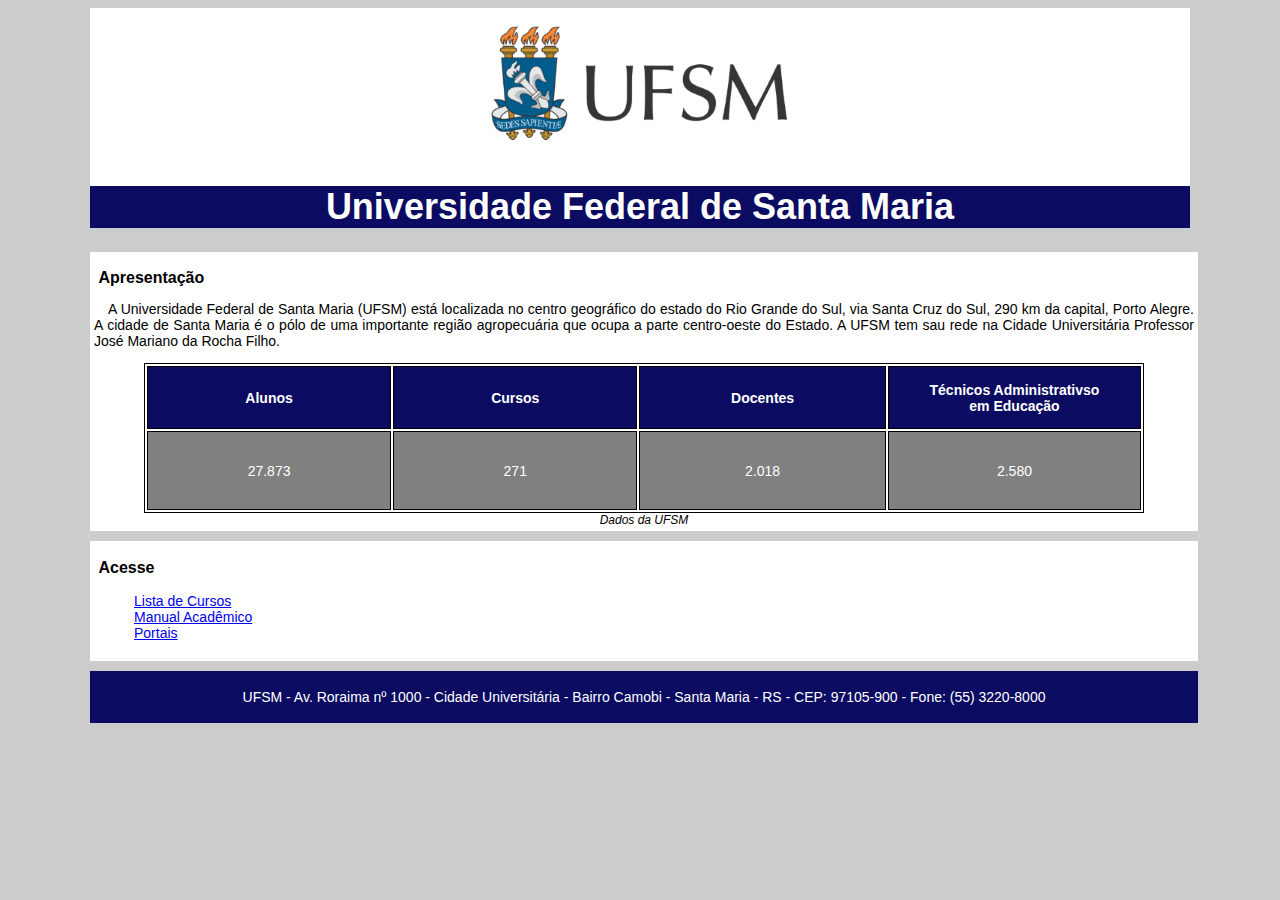
<file: index.html>
<!DOCTYPE html >

<html lang="pt">
	<head>
		<meta charset="utf-8" />
		<title>UFSM</title>
		<link rel="stylesheet" href="https://raw.githubusercontent.com/necolas/normalize.css/master/normalize.css">
		<link rel="stylesheet" href="./css/geral.css">
	</head>
	<body>
		<div id="container">
		<div id="header">
		<img src="./imagens/brasao.png" alt="Brasão UFSM">
		<h1 class="h1index">Universidade Federal de Santa Maria</h1>
		</div>
		<div id="caixa1">
			<h2>&nbsp;Apresentação</h2>
			<p>&emsp;A Universidade Federal de Santa Maria (UFSM) está localizada no centro geográfico do estado do Rio Grande do Sul, via Santa Cruz do Sul, 290 km da capital, Porto Alegre. A cidade de Santa Maria é o pólo de uma importante região agropecuária que ocupa a parte centro-oeste do Estado. A UFSM tem sau rede na Cidade Universitária Professor José Mariano da Rocha Filho.</p>
			<table>
			<caption>Dados da UFSM</caption>
				<tr>
					<th>Alunos</th>
					<th>Cursos</th>
					<th>Docentes</th>
					<th>Técnicos Administrativso <br>em Educação</th>
				</tr>
				<tr>
					<td>27.873</td>	
					<td>271</td>	
					<td>2.018</td>
					<td>2.580</td>
				</tr>
			</table>
		</div>
		<div id="caixa2">
			<h2>&nbsp;Acesse</h2>
			<ul>
				<li><a href="./paginas/listac.html">Lista de Cursos</a></li>
				<li><a href="./paginas/manualacad.html">Manual Acadêmico</a></li>
				<li><a href="./paginas/portais.html">Portais</a></li>
			</ul>
		</div>
		<div id="footer">
			<p>UFSM - Av. Roraima nº 1000 - Cidade Universitária - Bairro Camobi - Santa Maria - RS - CEP: 97105-900 - Fone: (55) 3220-8000</p>
		</div>
		</div>
	</body>
</html>
</file>
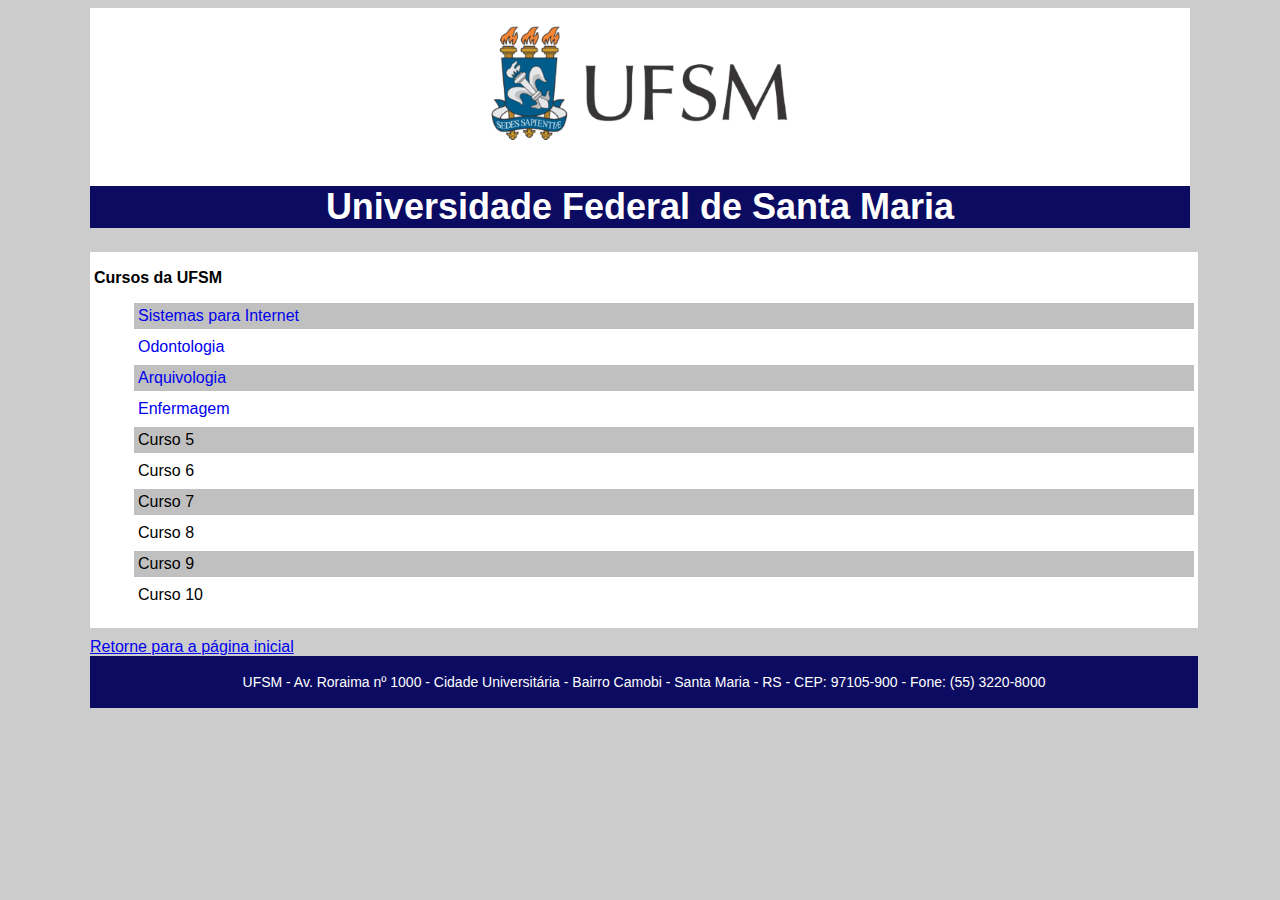
<file: paginas/listac.html>
<!DOCTYPE html >

<html lang="pt">
	<head>
		<meta charset="utf-8" />
		<title>UFSM</title>
		<link rel="stylesheet" href="../css/geral.css">
	</head>
	<body>
		<div id="container">
		<div id="header">
		<img src="../imagens/brasao.png" alt="Brasão UFSM">
		<h1 class="h1index">Universidade Federal de Santa Maria</h1>
		</div>
		<div id="caixa1">
			<h2>Cursos da UFSM</h2>
			<ul>
				<li class="li"><a href="https://www.ufsm.br/cursos/graduacao/santa-maria/tecnologia-em-sistemas-para-internet/">Sistemas para Internet</a></li>
				<li class="li2"><a href="http://www.ufsm.br/cursos/graduacao/santa-maria/odontologia/">Odontologia</a></li>
				<li class="li"><a href="https://www.ufsm.br/cursos/graduacao/santa-maria/arquivologia/">Arquivologia</a></li>
				<li class="li2"><a href="http://www.ufsm.br/cursos/graduacao/santa-maria/enfermagem/">Enfermagem</a></li>
				<li class="li">Curso 5</li>
				<li class="li2">Curso 6</li>
				<li class="li">Curso 7</li>
				<li class="li2">Curso 8</li>
				<li class="li">Curso 9</li>
				<li class="li2">Curso 10</li>
			</ul>
		</div>
		<a href="../index.html">Retorne para a página inicial</a>
		<div id="footer">
			<p>UFSM - Av. Roraima nº 1000 - Cidade Universitária - Bairro Camobi - Santa Maria - RS - CEP: 97105-900 - Fone: (55) 3220-8000</p>
		</div>
		</div>
	</body>
</html>
</file>
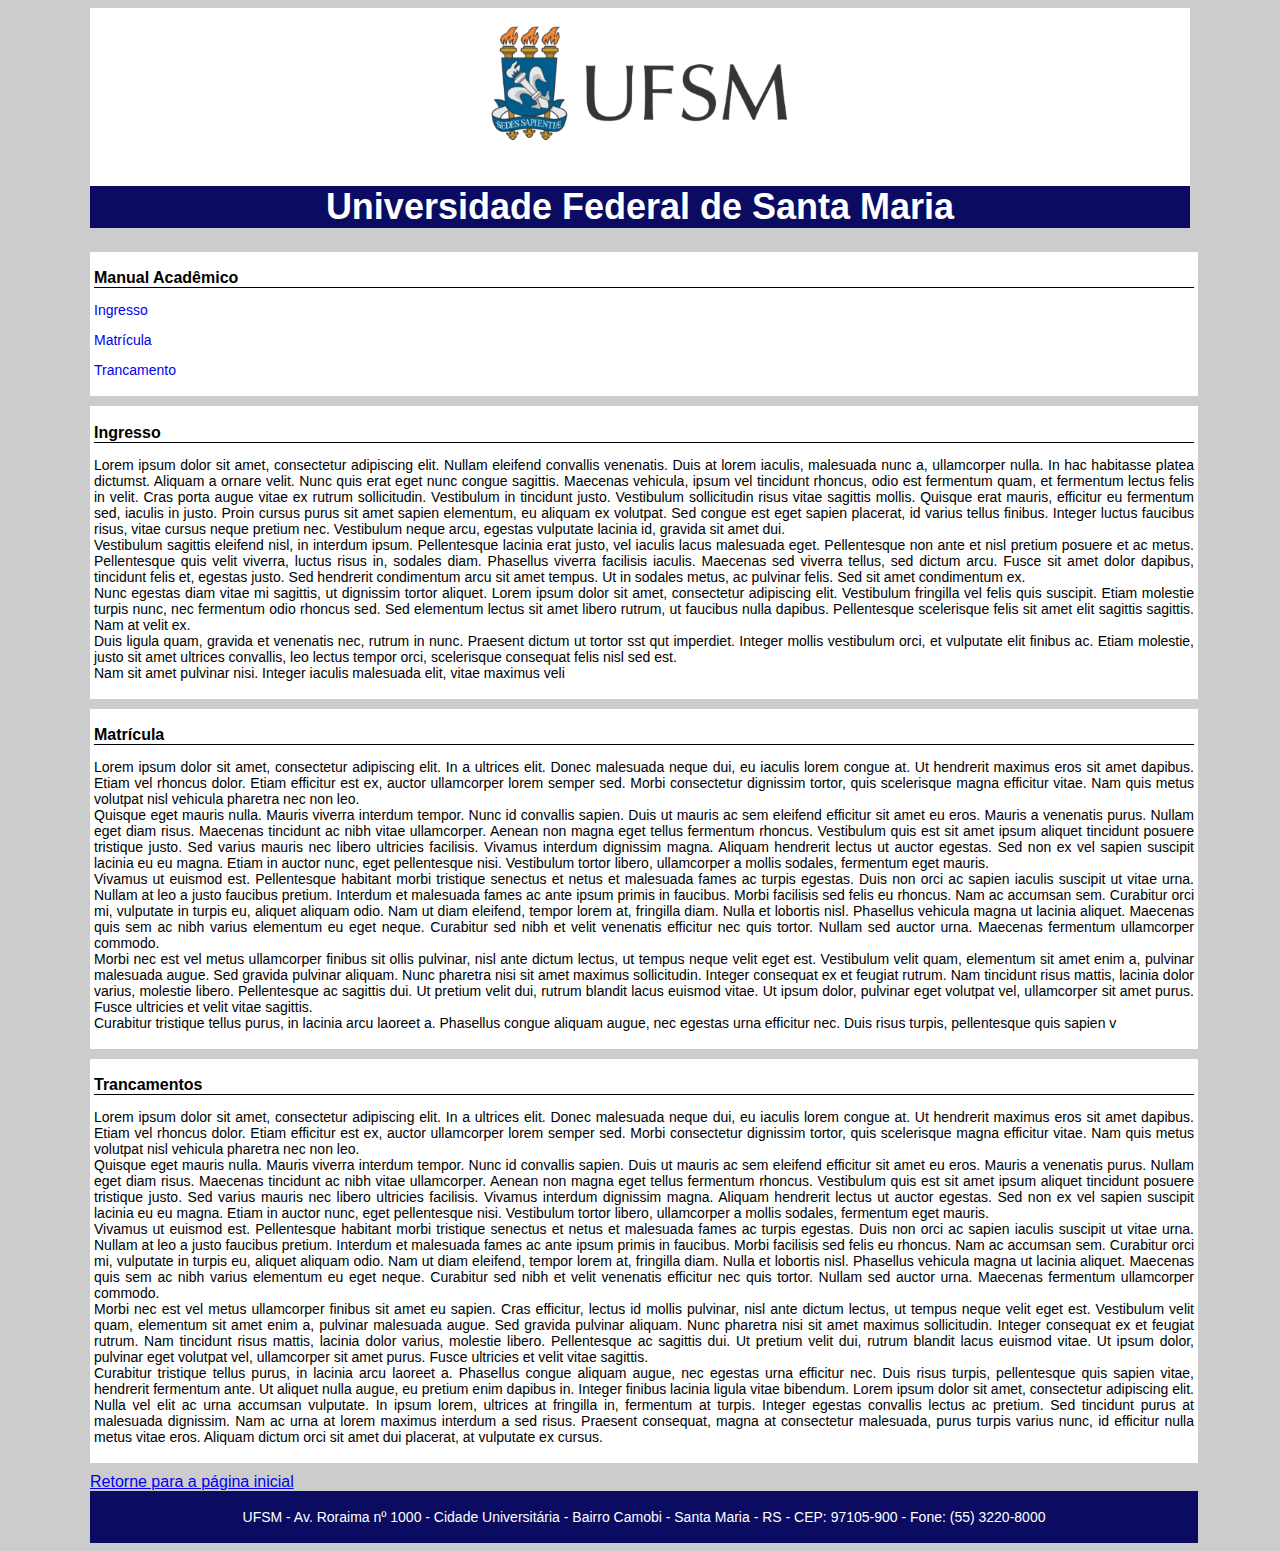
<file: paginas/manualacad.html>
<!DOCTYPE html >

<html lang="pt">
	<head>
		<meta charset="utf-8" />
		<title>UFSM</title>
		<link rel="stylesheet" href="../css/geral.css">
	</head>
	<body>
		<div id="container">
		<div id="header">
		<img src="../imagens/brasao.png" alt="Brasão UFSM">
		<h1 class="h1index">Universidade Federal de Santa Maria</h1>
		</div>
		<div id="caixa1">
			<h2 class="h2linha">Manual Acadêmico</h2>
			<p><a href="#cap1">Ingresso</a></p>
			<p><a href="#cap2">Matrícula</a></p>
			<p><a href="#cap3">Trancamento</a></p>
		</div>
		<div id="caixa2">
			<h2 class="h2linha"><a id="cap1">Ingresso</a></h2>
				<p>Lorem ipsum dolor sit amet, consectetur adipiscing elit. Nullam eleifend convallis venenatis. Duis at lorem iaculis, malesuada nunc a, ullamcorper nulla. In hac habitasse platea dictumst. Aliquam a ornare velit. Nunc quis erat eget nunc congue sagittis. Maecenas vehicula, ipsum vel tincidunt rhoncus, odio est fermentum quam, et fermentum lectus felis in velit. Cras porta augue vitae ex rutrum sollicitudin. Vestibulum in tincidunt justo. Vestibulum sollicitudin risus vitae sagittis mollis. Quisque erat mauris, efficitur eu fermentum sed, iaculis in justo. Proin cursus purus sit amet sapien elementum, eu aliquam ex volutpat. Sed congue est eget sapien placerat, id varius tellus finibus. Integer luctus faucibus risus, vitae cursus neque pretium nec. Vestibulum neque arcu, egestas vulputate lacinia id, gravida sit amet dui.

				<br>Vestibulum sagittis eleifend nisl, in interdum ipsum. Pellentesque lacinia erat justo, vel iaculis lacus malesuada eget. Pellentesque non ante et nisl pretium posuere et ac metus. Pellentesque quis velit viverra, luctus risus in, sodales diam. Phasellus viverra facilisis iaculis. Maecenas sed viverra tellus, sed dictum arcu. Fusce sit amet dolor dapibus, tincidunt felis et, egestas justo. Sed hendrerit condimentum arcu sit amet tempus. Ut in sodales metus, ac pulvinar felis. Sed sit amet condimentum ex.

				<br>Nunc egestas diam vitae mi sagittis, ut dignissim tortor aliquet. Lorem ipsum dolor sit amet, consectetur adipiscing elit. Vestibulum fringilla vel felis quis suscipit. Etiam molestie turpis nunc, nec fermentum odio rhoncus sed. Sed elementum lectus sit amet libero rutrum, ut faucibus nulla dapibus. Pellentesque scelerisque felis sit amet elit sagittis sagittis. Nam at velit ex.

				<br>Duis ligula quam, gravida et venenatis nec, rutrum in nunc. Praesent dictum ut tortor sst qut imperdiet. Integer mollis vestibulum orci, et vulputate elit finibus ac. Etiam molestie, justo sit amet ultrices convallis, leo lectus tempor orci, scelerisque consequat felis nisl sed est.

				<br>Nam sit amet pulvinar nisi. Integer iaculis malesuada elit, vitae maximus veli</p>
		</div>
		<div id="caixa3">
			<h2 class="h2linha"><a id="cap2">Matrícula</a></h2>
				<p>Lorem ipsum dolor sit amet, consectetur adipiscing elit. In a ultrices elit. Donec malesuada neque dui, eu iaculis lorem congue at. Ut hendrerit maximus eros sit amet dapibus. Etiam vel rhoncus dolor. Etiam efficitur est ex, auctor ullamcorper lorem semper sed. Morbi consectetur dignissim tortor, quis scelerisque magna efficitur vitae. Nam quis metus volutpat nisl vehicula pharetra nec non leo.

				<br>Quisque eget mauris nulla. Mauris viverra interdum tempor. Nunc id convallis sapien. Duis ut mauris ac sem eleifend efficitur sit amet eu eros. Mauris a venenatis purus. Nullam eget diam risus. Maecenas tincidunt ac nibh vitae ullamcorper. Aenean non magna eget tellus fermentum rhoncus. Vestibulum quis est sit amet ipsum aliquet tincidunt posuere tristique justo. Sed varius mauris nec libero ultricies facilisis. Vivamus interdum dignissim magna. Aliquam hendrerit lectus ut auctor egestas. Sed non ex vel sapien suscipit lacinia eu eu magna. Etiam in auctor nunc, eget pellentesque nisi. Vestibulum tortor libero, ullamcorper a mollis sodales, fermentum eget mauris.

				<br>Vivamus ut euismod est. Pellentesque habitant morbi tristique senectus et netus et malesuada fames ac turpis egestas. Duis non orci ac sapien iaculis suscipit ut vitae urna. Nullam at leo a justo faucibus pretium. Interdum et malesuada fames ac ante ipsum primis in faucibus. Morbi facilisis sed felis eu rhoncus. Nam ac accumsan sem. Curabitur orci mi, vulputate in turpis eu, aliquet aliquam odio. Nam ut diam eleifend, tempor lorem at, fringilla diam. Nulla et lobortis nisl. Phasellus vehicula magna ut lacinia aliquet. Maecenas quis sem ac nibh varius elementum eu eget neque. Curabitur sed nibh et velit venenatis efficitur nec quis tortor. Nullam sed auctor urna. Maecenas fermentum ullamcorper commodo.

				<br>Morbi nec est vel metus ullamcorper finibus sit ollis pulvinar, nisl ante dictum lectus, ut tempus neque velit eget est. Vestibulum velit quam, elementum sit amet enim a, pulvinar malesuada augue. Sed gravida pulvinar aliquam. Nunc pharetra nisi sit amet maximus sollicitudin. Integer consequat ex et feugiat rutrum. Nam tincidunt risus mattis, lacinia dolor varius, molestie libero. Pellentesque ac sagittis dui. Ut pretium velit dui, rutrum blandit lacus euismod vitae. Ut ipsum dolor, pulvinar eget volutpat vel, ullamcorper sit amet purus. Fusce ultricies et velit vitae sagittis.

				<br>Curabitur tristique tellus purus, in lacinia arcu laoreet a. Phasellus congue aliquam augue, nec egestas urna efficitur nec. Duis risus turpis, pellentesque quis sapien v</p>
		</div>
		<div id="caixa4">
			<h2 class="h2linha"><a id="cap3">Trancamentos</a></h2>
				<p>Lorem ipsum dolor sit amet, consectetur adipiscing elit. In a ultrices elit. Donec malesuada neque dui, eu iaculis lorem congue at. Ut hendrerit maximus eros sit amet dapibus. Etiam vel rhoncus dolor. Etiam efficitur est ex, auctor ullamcorper lorem semper sed. Morbi consectetur dignissim tortor, quis scelerisque magna efficitur vitae. Nam quis metus volutpat nisl vehicula pharetra nec non leo.

				<br>Quisque eget mauris nulla. Mauris viverra interdum tempor. Nunc id convallis sapien. Duis ut mauris ac sem eleifend efficitur sit amet eu eros. Mauris a venenatis purus. Nullam eget diam risus. Maecenas tincidunt ac nibh vitae ullamcorper. Aenean non magna eget tellus fermentum rhoncus. Vestibulum quis est sit amet ipsum aliquet tincidunt posuere tristique justo. Sed varius mauris nec libero ultricies facilisis. Vivamus interdum dignissim magna. Aliquam hendrerit lectus ut auctor egestas. Sed non ex vel sapien suscipit lacinia eu eu magna. Etiam in auctor nunc, eget pellentesque nisi. Vestibulum tortor libero, ullamcorper a mollis sodales, fermentum eget mauris.

				<br>Vivamus ut euismod est. Pellentesque habitant morbi tristique senectus et netus et malesuada fames ac turpis egestas. Duis non orci ac sapien iaculis suscipit ut vitae urna. Nullam at leo a justo faucibus pretium. Interdum et malesuada fames ac ante ipsum primis in faucibus. Morbi facilisis sed felis eu rhoncus. Nam ac accumsan sem. Curabitur orci mi, vulputate in turpis eu, aliquet aliquam odio. Nam ut diam eleifend, tempor lorem at, fringilla diam. Nulla et lobortis nisl. Phasellus vehicula magna ut lacinia aliquet. Maecenas quis sem ac nibh varius elementum eu eget neque. Curabitur sed nibh et velit venenatis efficitur nec quis tortor. Nullam sed auctor urna. Maecenas fermentum ullamcorper commodo.

				<br>Morbi nec est vel metus ullamcorper finibus sit amet eu sapien. Cras efficitur, lectus id mollis pulvinar, nisl ante dictum lectus, ut tempus neque velit eget est. Vestibulum velit quam, elementum sit amet enim a, pulvinar malesuada augue. Sed gravida pulvinar aliquam. Nunc pharetra nisi sit amet maximus sollicitudin. Integer consequat ex et feugiat rutrum. Nam tincidunt risus mattis, lacinia dolor varius, molestie libero. Pellentesque ac sagittis dui. Ut pretium velit dui, rutrum blandit lacus euismod vitae. Ut ipsum dolor, pulvinar eget volutpat vel, ullamcorper sit amet purus. Fusce ultricies et velit vitae sagittis.

				<br>Curabitur tristique tellus purus, in lacinia arcu laoreet a. Phasellus congue aliquam augue, nec egestas urna efficitur nec. Duis risus turpis, pellentesque quis sapien vitae, hendrerit fermentum ante. Ut aliquet nulla augue, eu pretium enim dapibus in. Integer finibus lacinia ligula vitae bibendum. Lorem ipsum dolor sit amet, consectetur adipiscing elit. Nulla vel elit ac urna accumsan vulputate. In ipsum lorem, ultrices at fringilla in, fermentum at turpis. Integer egestas convallis lectus ac pretium. Sed tincidunt purus at malesuada dignissim. Nam ac urna at lorem maximus interdum a sed risus. Praesent consequat, magna at consectetur malesuada, purus turpis varius nunc, id efficitur nulla metus vitae eros. Aliquam dictum orci sit amet dui placerat, at vulputate ex cursus.</p>
		</div>
		<a href="../index.html">Retorne para a página inicial</a>
		<div id="footer">
			<p>UFSM - Av. Roraima nº 1000 - Cidade Universitária - Bairro Camobi - Santa Maria - RS - CEP: 97105-900 - Fone: (55) 3220-8000</p>
		</div>
		</div>
	</body>
</html>
</file>
<file: css/geral.css>
body {
		background-color: #cccccc;
		font-family: Arial, sans-serif;
}
h2{font-size: 16px;}
p{font-size:14px;}

li{font-size: 14px;}

table { text-align: center;
		color: #ffffff;
		caption-side: bottom;
		font-size: 14px;
		margin-left: 50px;
		border: 1px solid #000000;
		height: 150px;
		width: 1000px;}
		
caption {color: #000000;
font-style: italic;
font-size: 12px;}

th{background-color: #0b0b61;
border: 1px solid #000000;
width: 275px;}
td {border: 1px solid #000000;
background-color: #808080;
width: 275px;
height: 75px;}

.h1index{font-size: 36px;
		 background-color: #0b0b61;
		 color: #ffffff;}

.h2linha {border-bottom: 1px solid #000000;}

.li{background-color: #c0c0c0;
font-size: 16px;
margin-top: 5px;
padding: 4px;}
.li2 {font-size: 16px;
margin-top: 5px;
padding: 4px;}

#container {margin: 0 auto;
			padding: 0px;
			border: none;
			width:1100px;
			background-color: #cccccc;
}
#header {background-color: #ffffff;
		 text-align: center;
		 width:1100px;
		}

#caixa1 {background-color: #ffffff;
		 width:1100px;
		 margin-top: 10px;
		 margin-bottom: 10px;
		 padding: 4px;
		 text-align:justify;}

#caixa2 {background-color: #ffffff;
		 width:1100px;
		 margin-top: 10px;
		 margin-bottom: 10px;
		 padding: 4px;
		 text-align:justify;}
		 
#caixa3 {background-color: #ffffff;
		 width:1100px;
		 margin-top: 10px;
		 margin-bottom: 10px;
		 padding: 4px;
		 text-align:justify;}
#caixa4 {background-color: #ffffff;
		 width:1100px;
		 margin-top: 10px;
		 margin-bottom: 10px;
		 padding: 4px;
		 text-align:justify;}

#footer {background-color: #0b0b61;
		 font-size: 14px;
		 color: #ffffff;
		 text-align: center;
		 width:1100px;
		 padding: 4px;}

#caixa1 a:hover	{
	background-color: rgb(110, 110, 180);
}
#caixa1 ul, li{
	list-style-type: none;
}
#caixa1 a:link {
	text-decoration: none;
}
</file>
